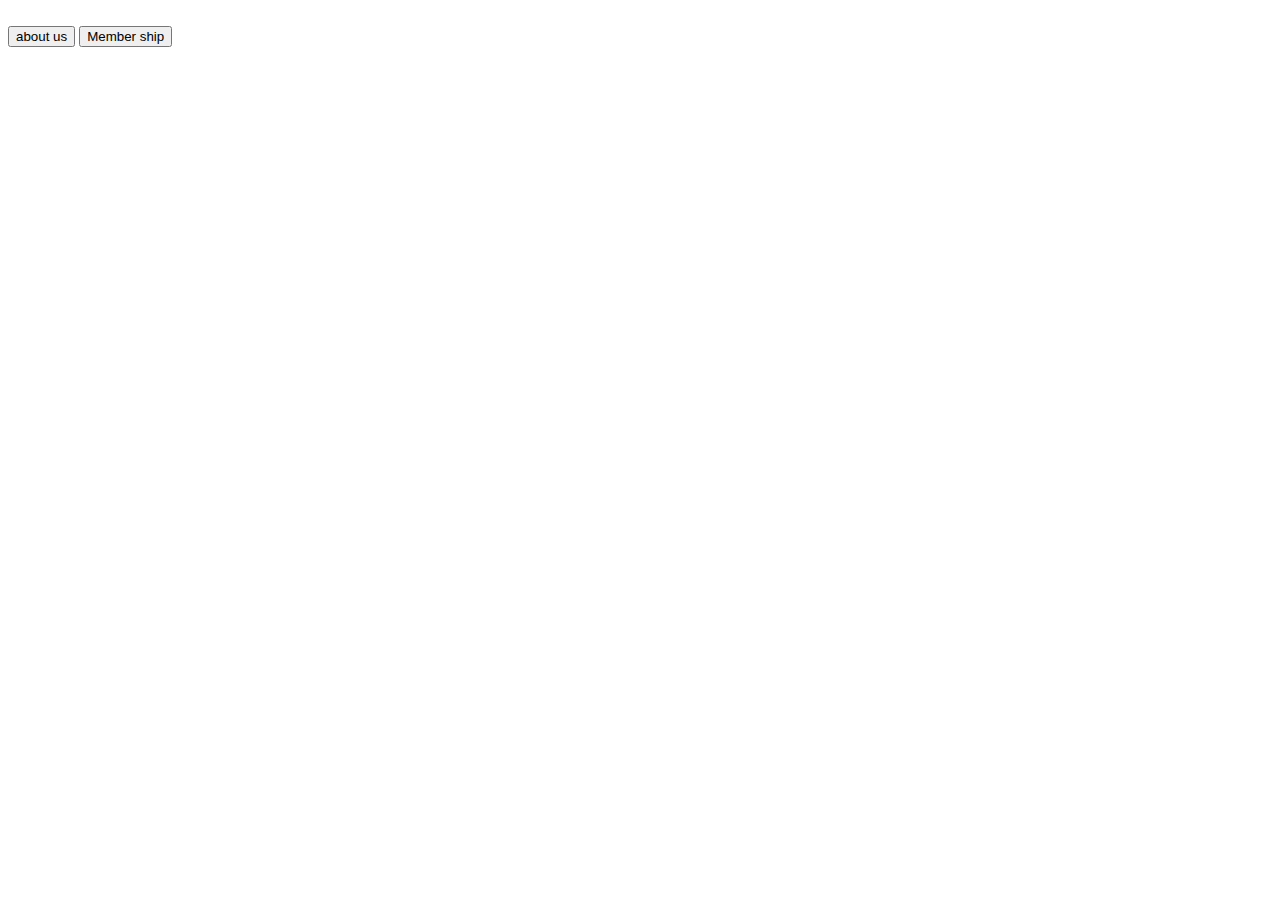
<file: INDEX.HTML>
<!DOCTYPE html>
<html lang="en">
<head>
    <meta charset="UTF-8">
    <meta name="viewport" content="width=device-width, initial-scale=1.0">   

    <title>Gym Management System</title>
</head>
<link rel="stylesheet" href="style.css">
<body>
<div id="upper button">
<a href="./about.html"><button>about us</button></a>  
<a href="./member.html"><button>Member ship</button></a>  
</div>
    
    
</body>
</html>
</file>
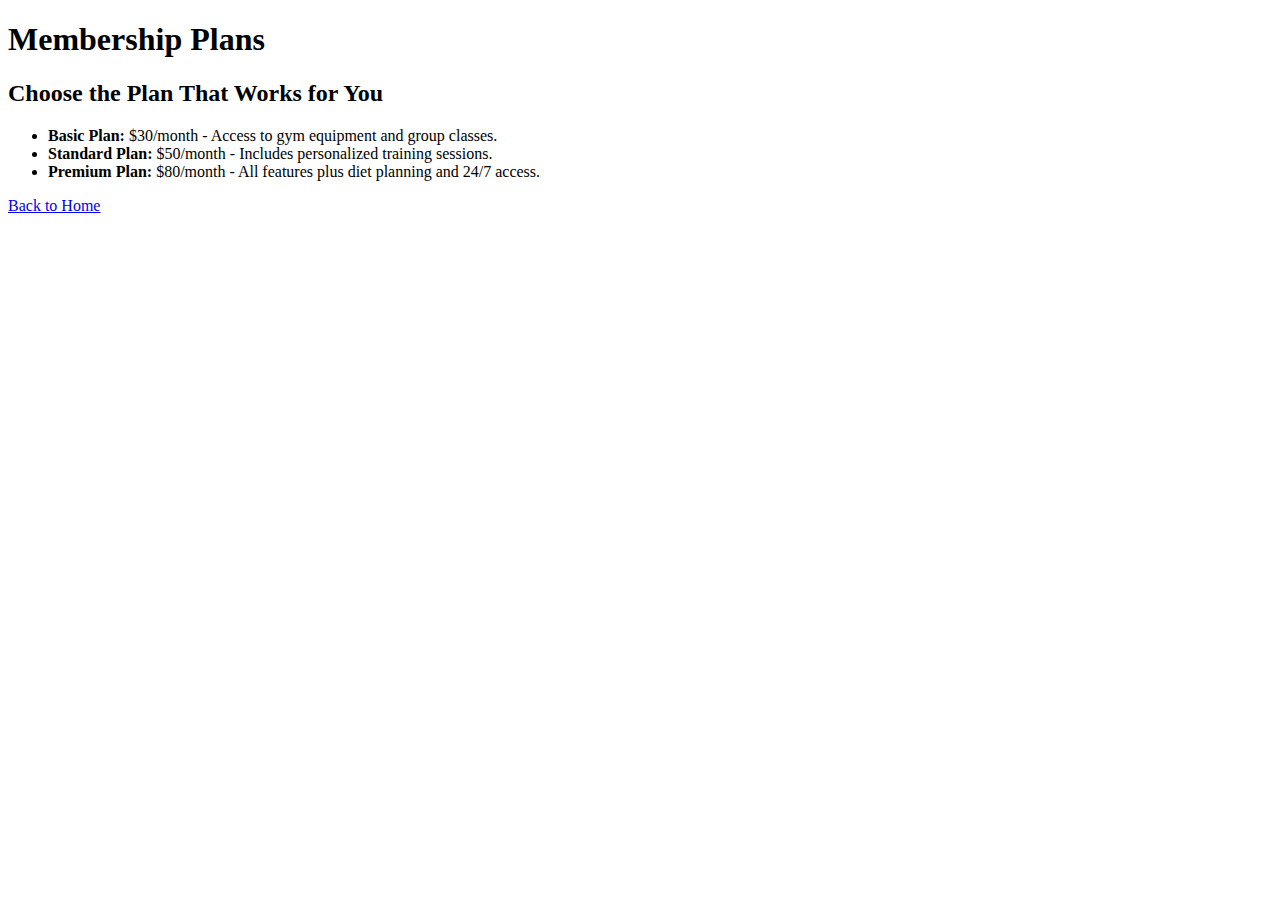
<file: member.html>
<!DOCTYPE html>
<html lang="en">
<head>
    <meta charset="UTF-8">
    <meta name="viewport" content="width=device-width, initial-scale=1.0">
    <title>Membership - Gym Management</title>
    <link rel="stylesheet" href="style.css">
</head>
<body>
    <header>
        <h1>Membership Plans</h1>
    </header>
    <div class="intro">
        <h2>Choose the Plan That Works for You</h2>
        <ul>
            <li><strong>Basic Plan:</strong> $30/month - Access to gym equipment and group classes.</li>
            <li><strong>Standard Plan:</strong> $50/month - Includes personalized training sessions.</li>
            <li><strong>Premium Plan:</strong> $80/month - All features plus diet planning and 24/7 access.</li>
        </ul>
        <p><a href="index.html">Back to Home</a></p>
    </div>
</body>
</html>
</file>
<file: style.css>
#upper body{
    color: rgb(205, 233, 25);
}
</file>
